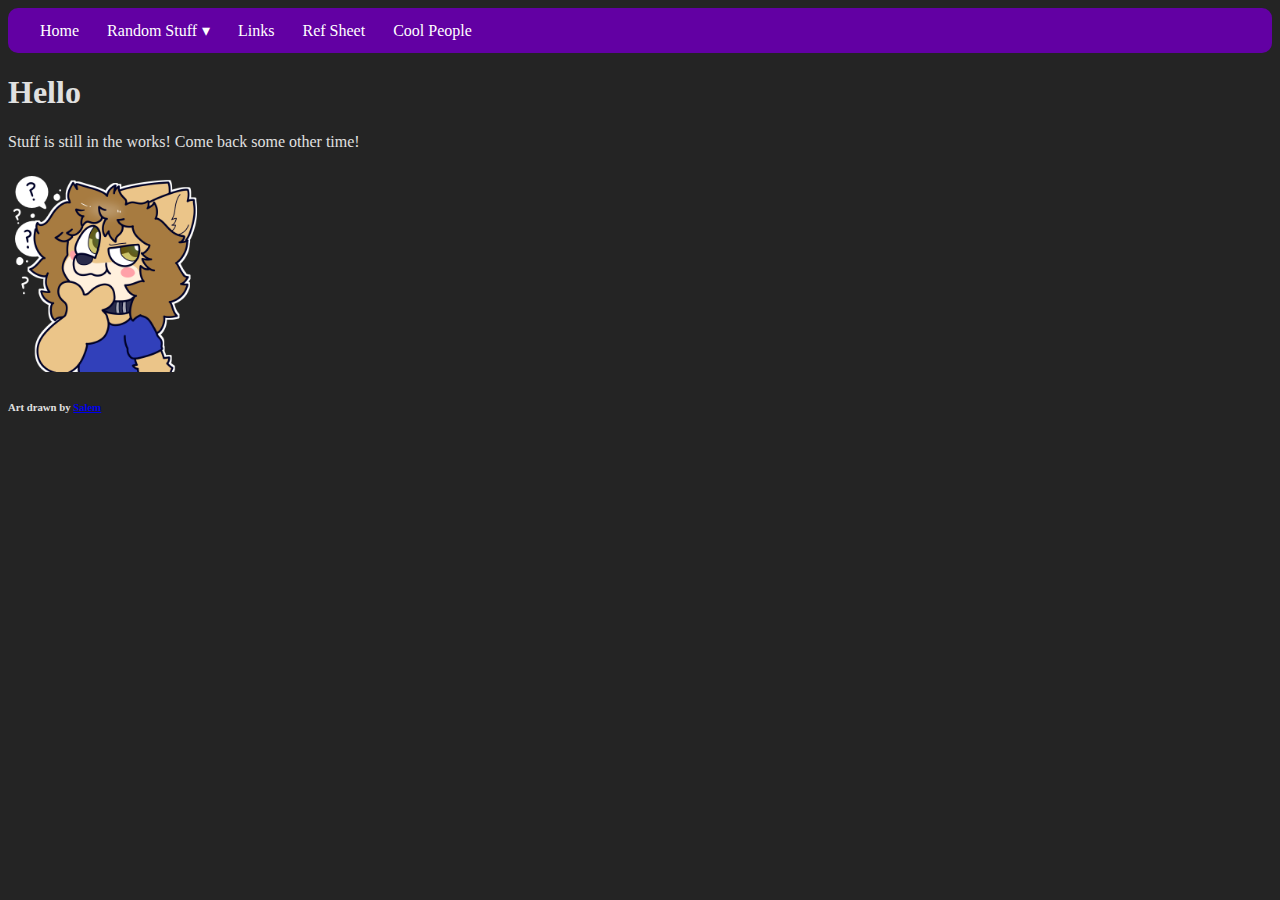
<file: index.html>
<!DOCTYPE html>
<html>
<head>
    <title>:tailwag:</title>
    <link href="/basic.css" rel="stylesheet" />
</head>
<body>
    <div w3-include-html="/nav.html"></div>
    <script type="text/javascript" src="/nav.js"></script>
    <script>
        includeHTML();
    </script>
    <h1>Hello</h1>
    <p>Stuff is still in the works! Come back some other time!</p>
    <h1></h1>
    <h1></h1>
    <h1></h1>
    <h1></h1>
    <h1></h1>
    <img src="img/think.png" width="200" height="200" class="rotate" alt="A spinning picture of my fursona, Ember, thinking." />
    <h6>Art drawn by <a href="https://www.furaffinity.net/user/spookyfoxinc/">Salem</a></h6>

    <a rel="me" style="display: none" href="https://meow.social/@EmberKitsune"></a>
</body>
</html>
</file>
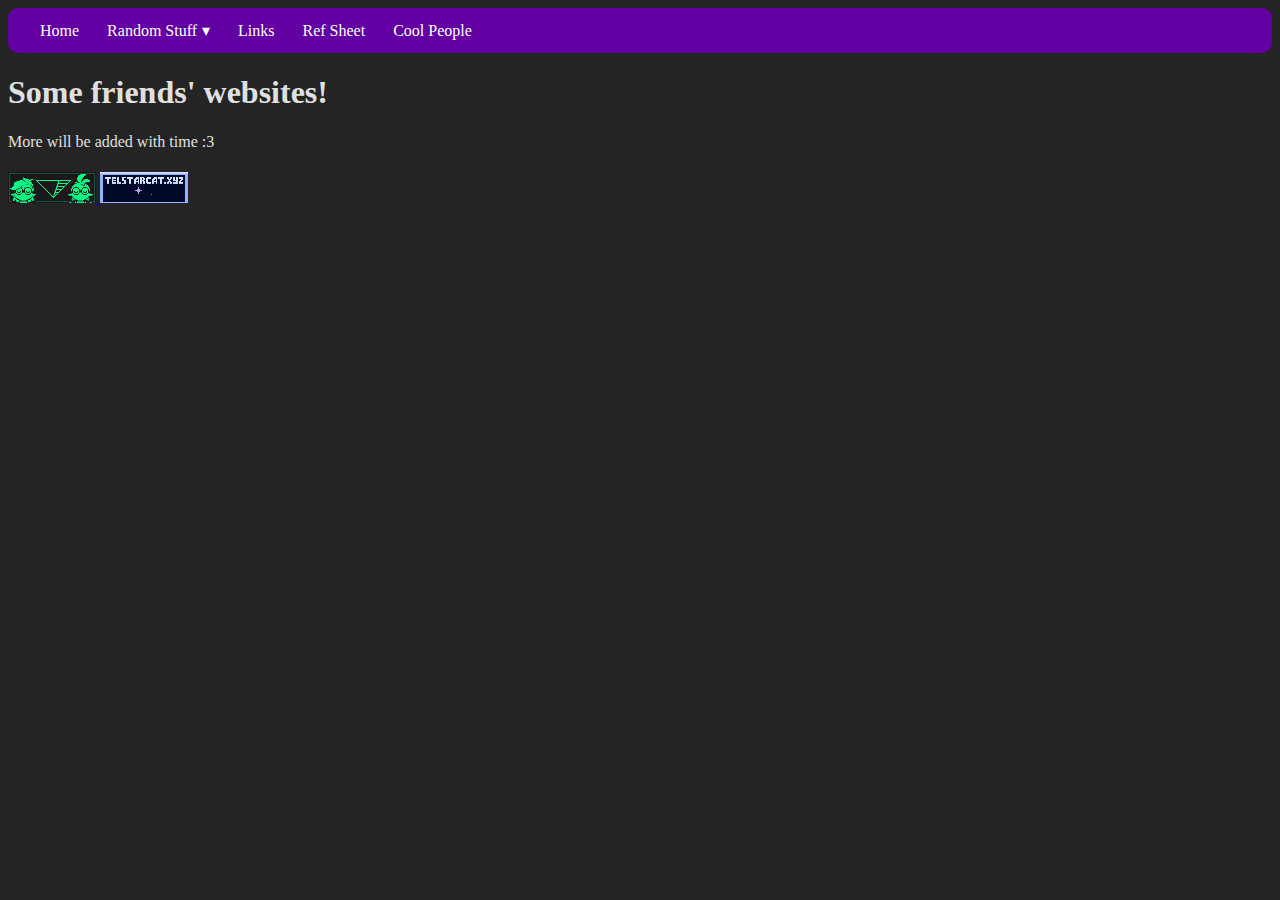
<file: cool_people.html>
<!DOCTYPE html>
<html>
<head>
    <title>:tailwag:</title>
    <link href="/basic.css" rel="stylesheet" />
</head>
<body>
    <div w3-include-html="/nav.html"></div>
    <script type="text/javascript" src="/nav.js"></script>
    <script>
        includeHTML();
    </script>
    <h1>Some friends' websites!</h1>
    <p>More will be added with time :3</p>
    <h1></h1>
    <h1></h1>
    <a href="https://mathie.gay/">
        <img src="img/buttons/mathie_button.png" alt="A link to Mathie's website" />
    </a>
    <a href="https://telstarcat.xyz/">
        <img src="img/buttons/telstarcat_button.gif" alt="A link to Star's website" />
    </a>
</body>
</html>
</file>
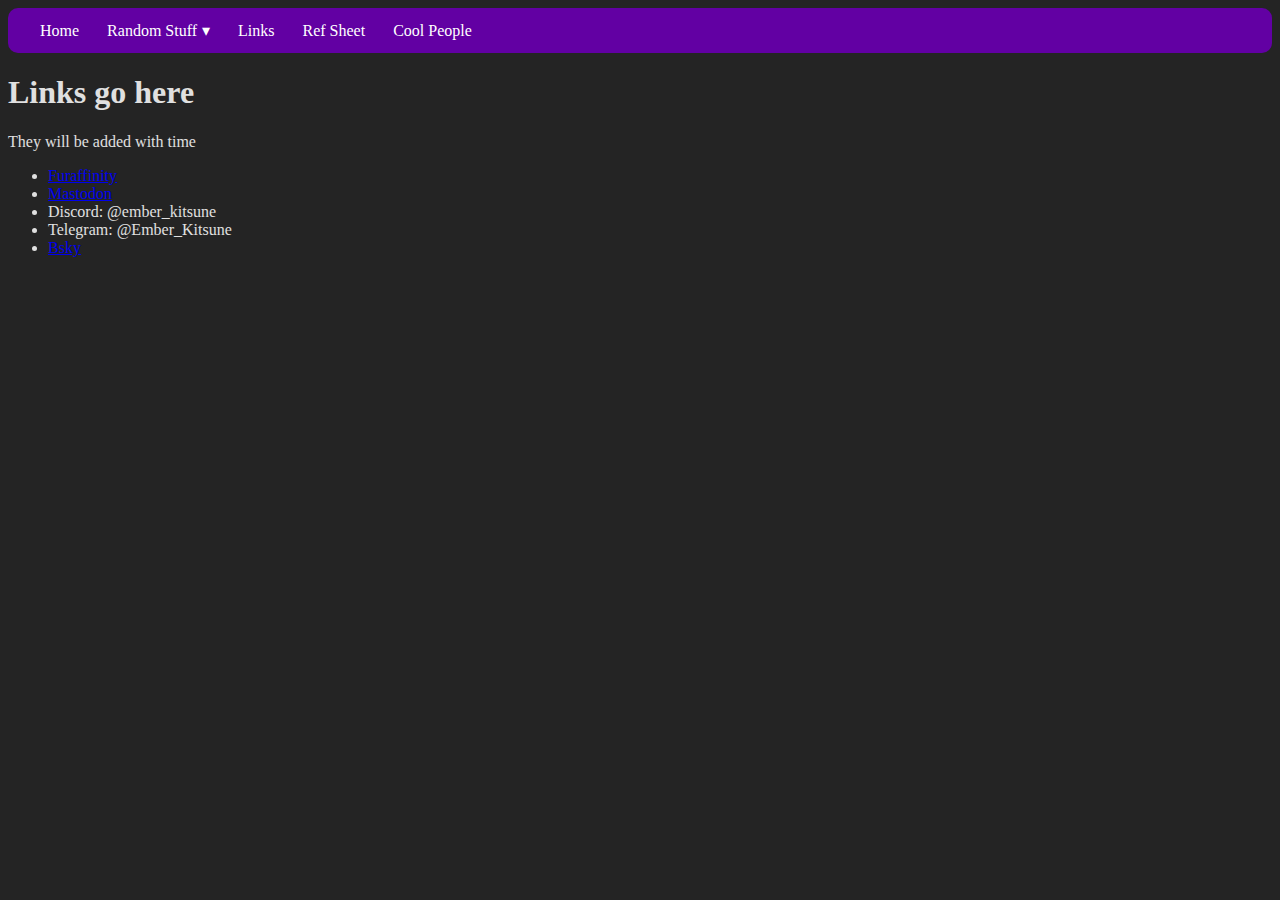
<file: links.html>
<!DOCTYPE html>
<html>
<head>
    <title>Places to find me</title>
    <link href="/basic.css" rel="stylesheet" />
</head>
<body>
    <div w3-include-html="/nav.html"></div>
    <script type="text/javascript" src="/nav.js"></script>
    <script>
        includeHTML();
    </script>
    <h1>Links go here</h1>
    <p>They will be added with time</p>
    <ul>
        <li><a href="https://www.furaffinity.net/user/burn-the-kitsune">Furaffinity</a></li>
        <li><a href="https://meow.social/@EmberKitsune">Mastodon</a></li>
        <li>Discord: @ember_kitsune</li>
        <li>Telegram: @Ember_Kitsune</li>
        <li><a href="https://bsky.app/profile/emberkitsune.gay">Bsky</a></li>

    </ul>
</body>
</html>
</file>
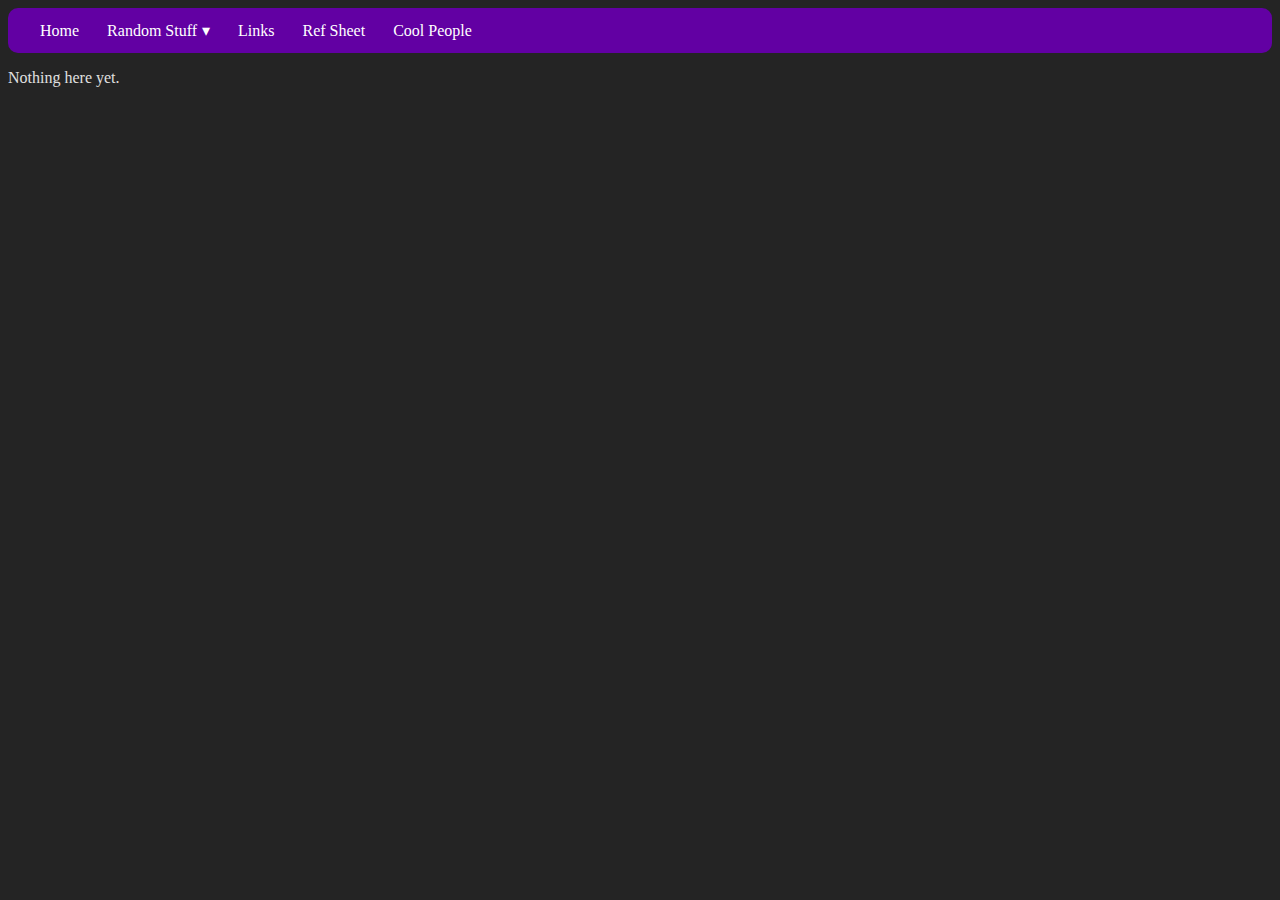
<file: puzzle.html>
<!DOCTYPE html>
<html>
<head>
    <title>Maybe a puzzle will be here someday</title>
    <link href="/basic.css" rel="stylesheet" />
</head>
<body>
    <div w3-include-html="/nav.html"></div>
    <script type="text/javascript" src="/nav.js"></script>
    <script>
        includeHTML();
    </script>
    <p>Nothing here yet.</p>
</body>
</html>
</file>
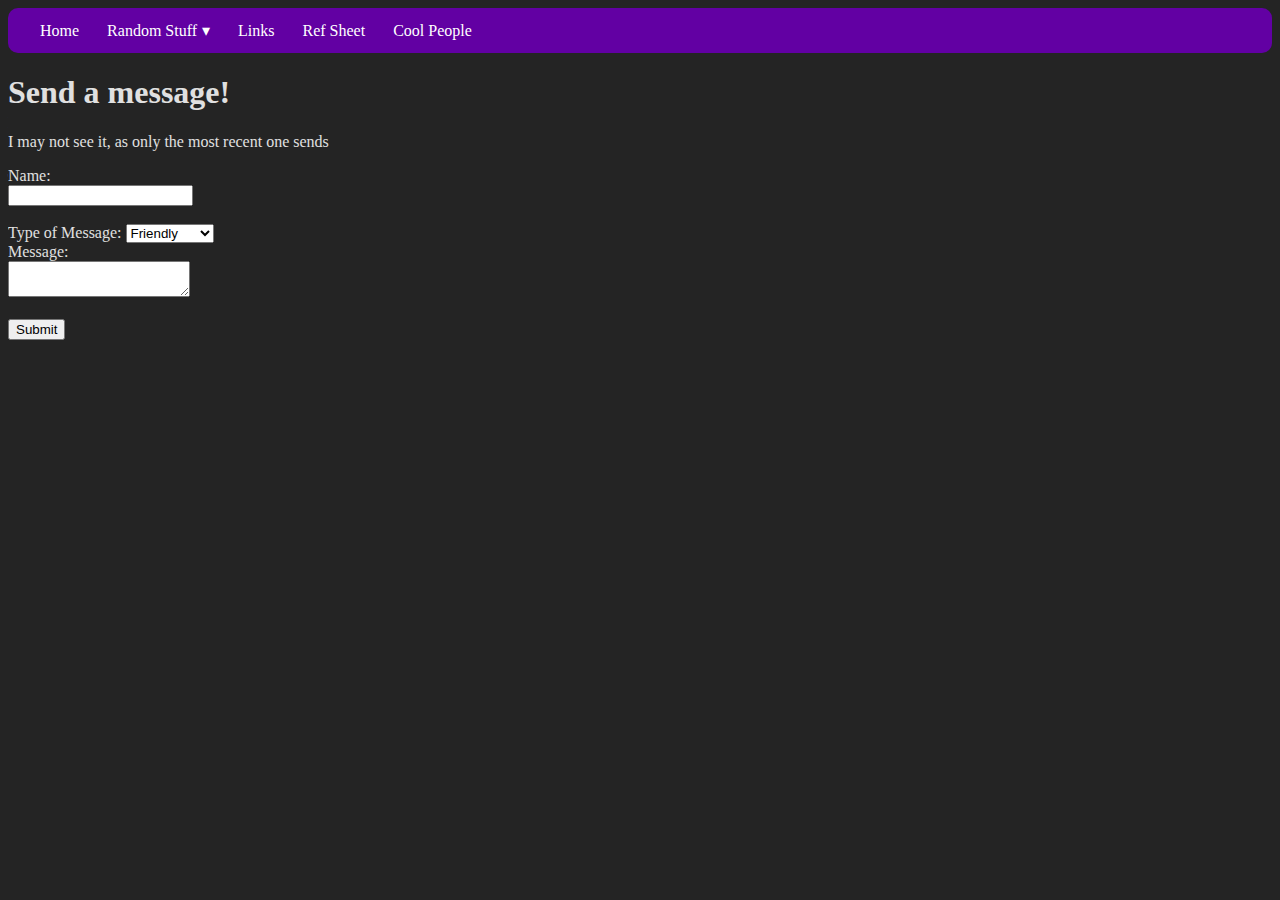
<file: random/send_a_message.html>
<!DOCTYPE html>
<html>
<head>
    <title>OwO</title>
    <link href="/basic.css" rel="stylesheet" />
    <script>
        function sentmessage() {
            var request = new XMLHttpRequest();
            request.open("POST", "https://usetrmnl.com/api/custom_plugins/d323abd3-9373-42b1-b44e-b8e9b194ac0b");
            request.setRequestHeader('Content-type', 'application/json');
            
            var sent_name = document.getElementById("name").value;
            var sent_message = document.getElementById("message").value;
            var message_type_value = document.getElementById("message_type").value;

            var params = {
                name: sent_name,
                content: sent_message,
                type: message_type_value
            }

            var data = {
                'merge_variables': params
            }

            request.send(JSON.stringify(data));
            alert('Your message has been posted');
            
            return false;
        }
    </script>
</head>
<body>
    <div w3-include-html="/nav.html"></div>
    <script type="text/javascript" src="/nav.js"></script>
    <script>
        includeHTML();
    </script>
    <h1>Send a message!</h1>
    <p>I may not see it, as only the most recent one sends</p>
    <form onSubmit="return sentmessage();">
        <label for="name">Name:</label><br>
        <input type="text" id="name" name="fname"><br>
        <br>
        <label for="message_type">Type of Message:</label>
        <select name="message_type" id="message_type">
            <option value="Friendly">Friendly</option>
            <option value="Funny">Funny</option>
            <option value="Devious">Devious</option>
            <option value="Rude">Rude</option>
            <option value="Chaotic">Chaotic</option>
            <option value="Random">Random</option>
            <option value="Informative">Informative</option>
        </select>
        <br>
        <label for="message">Message:</label><br>
        <textarea id="message" name="message" maxlength="150"></textarea><br><br>
        <input type="submit" value="Submit">
    </form>
    
</body>
</html>
</file>
<file: basic.css>
body {
    background-color: #242424;
    color: #e0e0e0;
}

.rotate {
    animation: rotation 2s infinite linear;
}

@keyframes rotation {
    from {
        transform: rotate(0deg);
    }

    to {
        transform: rotate(359deg);
    }
}
</file>
